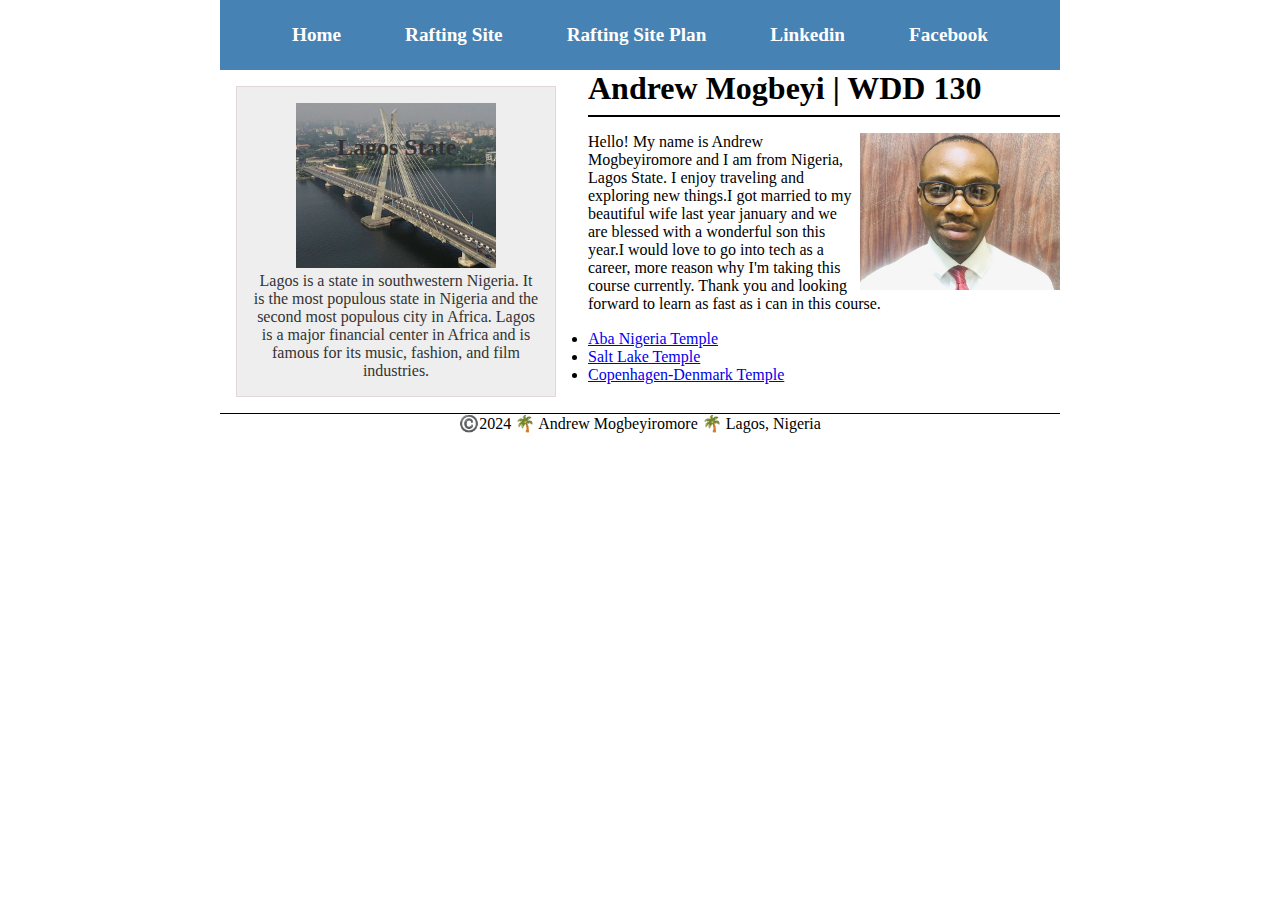
<file: index.html>
<!DOCTYPE html>
<html lang="en-US">
  <head>
    <meta charset="utf-8">
    <meta name="viewport" content="width=device-width,initial-scale=1.0">
    <title>Andrew Mogbeyiromore | WDD 130</title>
    <meta name="description" content="Here i introduce to you all what i have learned in wdd130, web fundamenatals, the purpose here is to showcase the steps by steps instructions in each learning execise.">
    <meta name="author" content="Andrew Mogbeyiromore">
    <link rel="stylesheet" href="./wwr/styles/styles.css">
  </head>

  <body>
    <header>
      <nav>
        <a href="#">Home</a>
        <a href="wwr/">Rafting Site</a>
        <a href="wwr/site-plan-rafting.html">Rafting Site Plan</a>
        <a href="https://www.linkedin.com/in/andrew-mogbeyiromore/">Linkedin</a>
        <a href="https://web.facebook.com/AndyMogbeyi">Facebook</a>
      </nav>
    </header>
    <div class="grid"> 
    <main>
      <h1>Andrew Mogbeyi | WDD 130</h1>
      <img src="images/profile.jpg" alt="Hello, my name is Andrew Mogbeyiromore" width="200">
      <p>Hello! My name is Andrew Mogbeyiromore and I am from Nigeria, Lagos State. I enjoy traveling and exploring new things.I got married to my beautiful wife last year january and we are blessed with a wonderful son this year.I would love to go into tech as a career, more reason why I'm taking this course currently. Thank you and looking forward to learn as fast as i can in this course.</p>
      <ul>
        <li><a href="https://www.churchofjesuschrist.org/temples/details/aba-nigeria-temple?lang=eng" target="_blank">Aba Nigeria Temple</a></li>
        <li><a href="https://www.churchofjesuschrist.org/temples/details/salt-lake-temple?lang=eng" target="_blank">Salt Lake Temple</a></li>
        <li><a href="https://www.churchofjesuschrist.org/temples/details/copenhagen-denmark-temple?lang=eng" target="_blank">Copenhagen-Denmark Temple</a></li>
      </ul>
    </main>
    <aside>
      <h2>Lagos State</h2>
      <img src="images/Lagos.jpg" alt="Lagos, Nigeria" width="200">
      <p>Lagos is a state in southwestern Nigeria. It is the most populous state in Nigeria and the second most populous city in Africa. Lagos is a major financial center in Africa and is famous for its music, fashion, and film industries.</p>
    </aside>
    </div>
    <footer>
      <p>©️2024 🌴 Andrew Mogbeyiromore 🌴 Lagos, Nigeria</p>
    </footer>
    <!-- HTML comment for last modification date -->
  <!-- Last modified: 2024-05-18 -->
  </body>
</html>
</file>
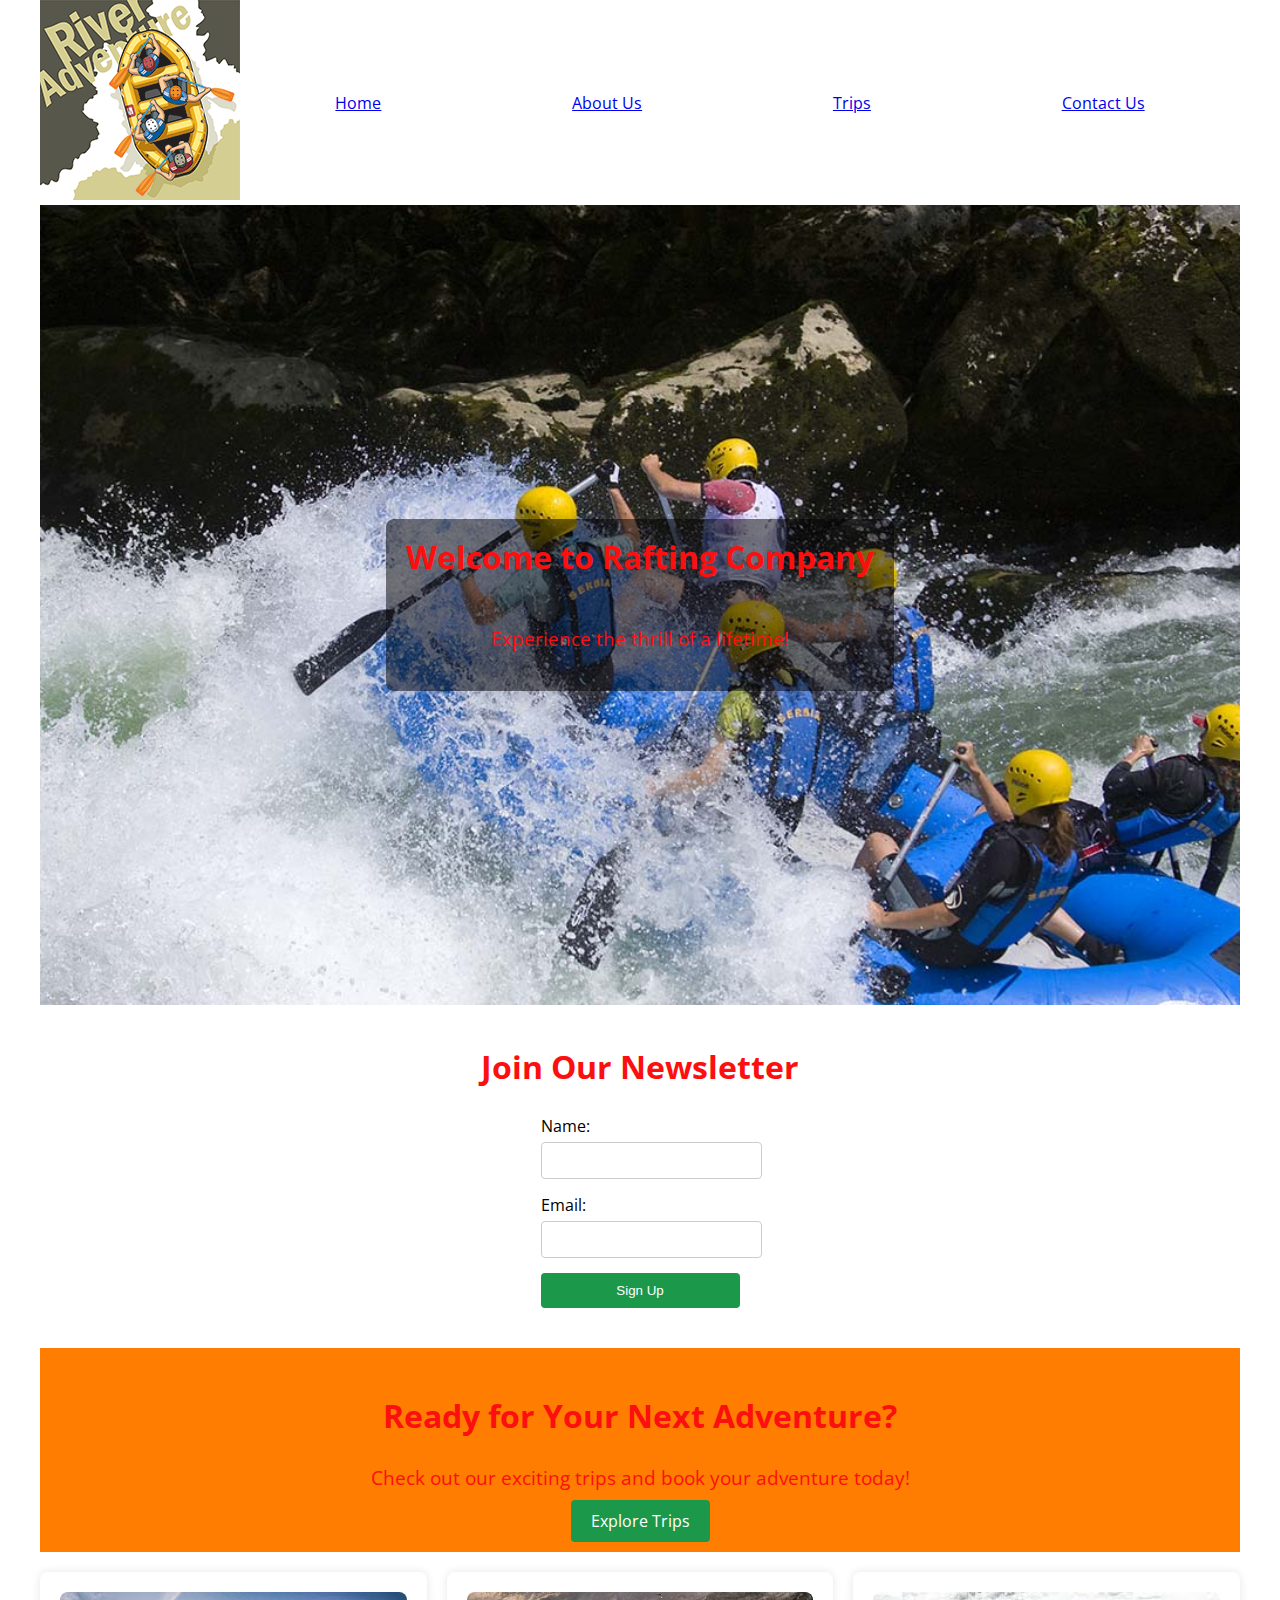
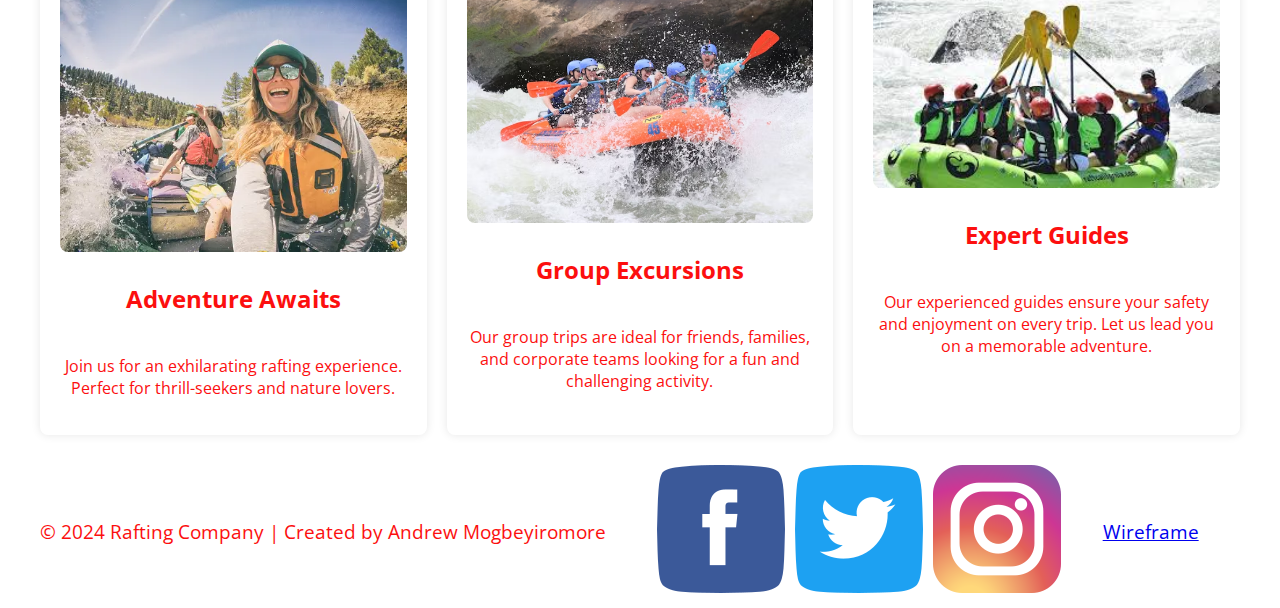
<file: wwr/index.html>
<!DOCTYPE html>
<html lang="en-US">
<head>
  <meta charset="utf-8">
  <meta name="viewport" content="width=device-width, initial-scale=1.0">
  <title>Rafting Company | Home</title>
  <meta name="description" content="Welcome to the Rafting Company. Explore our thrilling rafting trips and adventures.">
  <meta name="author" content="Andrew Mogbeyiromore">
  <link rel="stylesheet" href="./styles/rafting.css">
</head>
<body>
  <header>
    <div class="logo">
      <img src="images/logo.jpg" alt="Rafting Site Logo">
    </div>
    <nav>
      <a href="index.html">Home</a>
      <a href="about.html">About Us</a>
      <a href="trips.html">Trips</a>
      <a href="contact.html">Contact Us</a>
    </nav>
  </header>
  <main>
    <section class="hero">
      <img src="images/rafting1.jpg" alt="Rafting Adventure">
      <div class="hero-text">
        <h1>Welcome to Rafting Company</h1>
        <p>Experience the thrill of a lifetime!</p>
      </div>
    </section>

    <section id="newsletter-signup">
      <h2>Join Our Newsletter</h2>
      <form action="#" method="post">
        <div>
          <label for="name">Name:</label>
          <input type="text" id="name" name="name" required>
        </div>
        <div>
          <label for="email">Email:</label>
          <input type="email" id="email" name="email" required>
        </div>
        <button type="submit">Sign Up</button>
      </form>
    </section>

    <section id="call-to-action">
      <h2>Ready for Your Next Adventure?</h2>
      <p>Check out our exciting trips and book your adventure today!</p>
      <a href="trips.html" class="button">Explore Trips</a>
    </section>

    <section id="offerings" class="grid-container">
      <div class="grid-item">
        <img src="images/rafling2.jpg" alt="Rafting on River">
        <h3>Adventure Awaits</h3>
        <p>Join us for an exhilarating rafting experience. Perfect for thrill-seekers and nature lovers.</p>
      </div>
      <div class="grid-item">
        <img src="images/image5.jpg" alt="Group Rafting">
        <h3>Group Excursions</h3>
        <p>Our group trips are ideal for friends, families, and corporate teams looking for a fun and challenging activity.</p>
      </div>
      <div class="grid-item">
        <img src="images/image6.jpeg" alt="Guided Rafting">
        <h3>Expert Guides</h3>
        <p>Our experienced guides ensure your safety and enjoyment on every trip. Let us lead you on a memorable adventure.</p>
      </div>
    </section>
  </main>
  <footer>
    <p>&copy; 2024 Rafting Company | Created by Andrew Mogbeyiromore</p>
    <nav class="sociallinks">
      <a href="https://facebook.com">
        <img src="images/Facebook.jpg" alt="Facebook">
      </a>
      <a href="https://twitter.com">
        <img src="images/Twitter.jpg" alt="Twitter">
      </a>
      <a href="https://instagram.com">
        <img src="images/instagram.jpg" alt="Instagram">
      </a>
    </nav>
    <p><a href="wireframe.html">Wireframe</a>
        </p><nav>
  </footer>
</body>
</html>
</file>
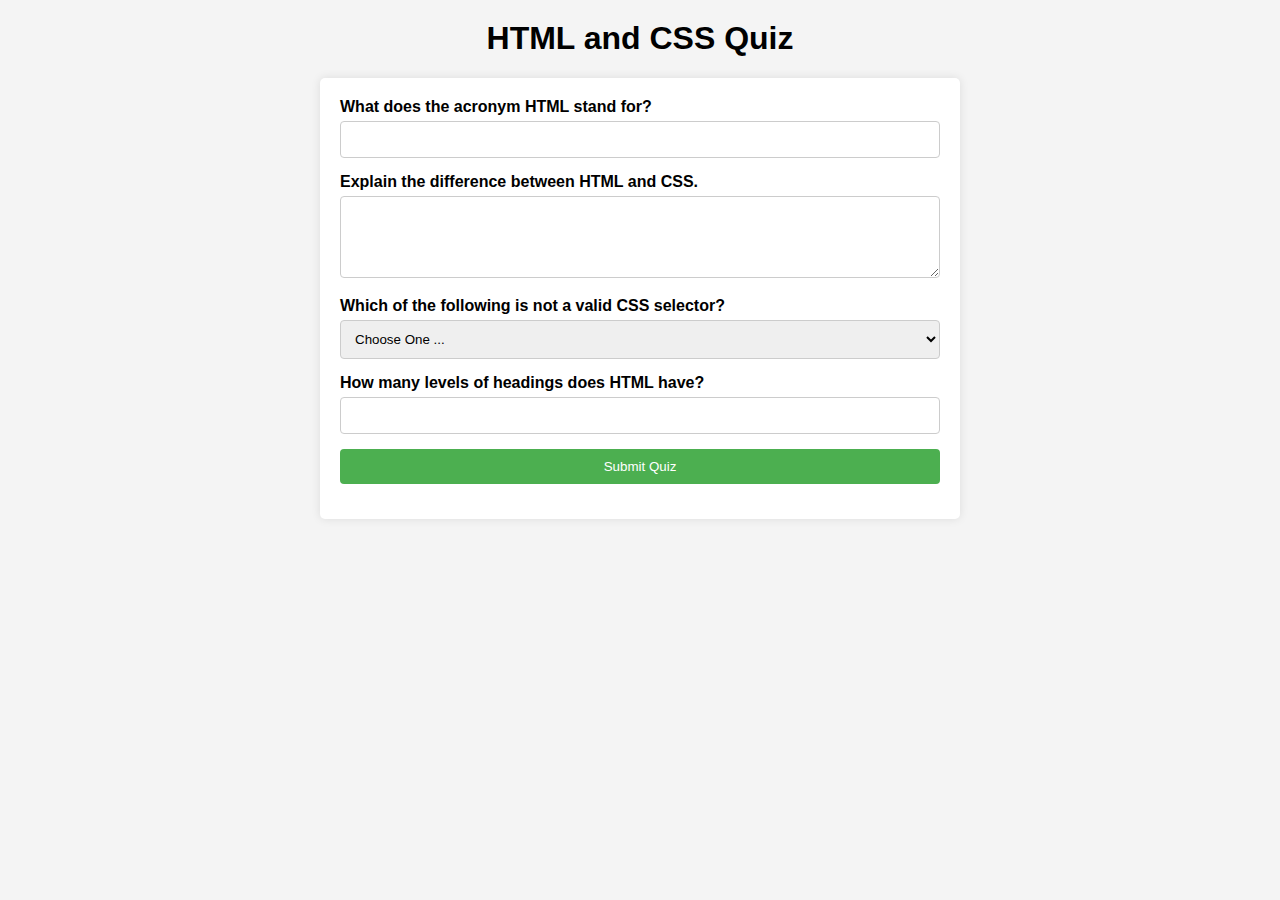
<file: quiz.html>
<!DOCTYPE html>
<html lang="en">
<head>
    <meta charset="UTF-8">
    <meta name="viewport" content="width=device-width, initial-scale=1.0">
    <title>Quiz - HTML and CSS</title>
    <link rel="stylesheet" href="./wwr/styles/quiz.css">
</head>
<body>
    <h1>HTML and CSS Quiz</h1>
    <form action="#" method="post">
        <div>
            <label for="q1">What does the acronym HTML stand for?</label>
            <input type="text" id="q1" name="q1" required>
        </div>
        <div>
            <label for="q2">Explain the difference between HTML and CSS.</label>
            <textarea id="q2" name="q2" rows="4" cols="50" required></textarea>
        </div>
        <div>
            <label for="q3">Which of the following is  not a valid CSS selector?</label>
            <select id="q3" name="q3" required>
                <option value="" selected disabled>Choose One ...</option>
                <option value="id">ID</option>
                <option value="class">Class</option>
                <option value="element">Element</option>
            </select>
        </div>
        <div>
            <label for="q4">How many levels of headings does HTML have?</label>
            <input type="number" id="q4" name="q4" min="1" max="6" required>
        </div>
        <div>
            <button type="submit">Submit Quiz</button>
        </div>
    </form>
</body>
</html>
</file>
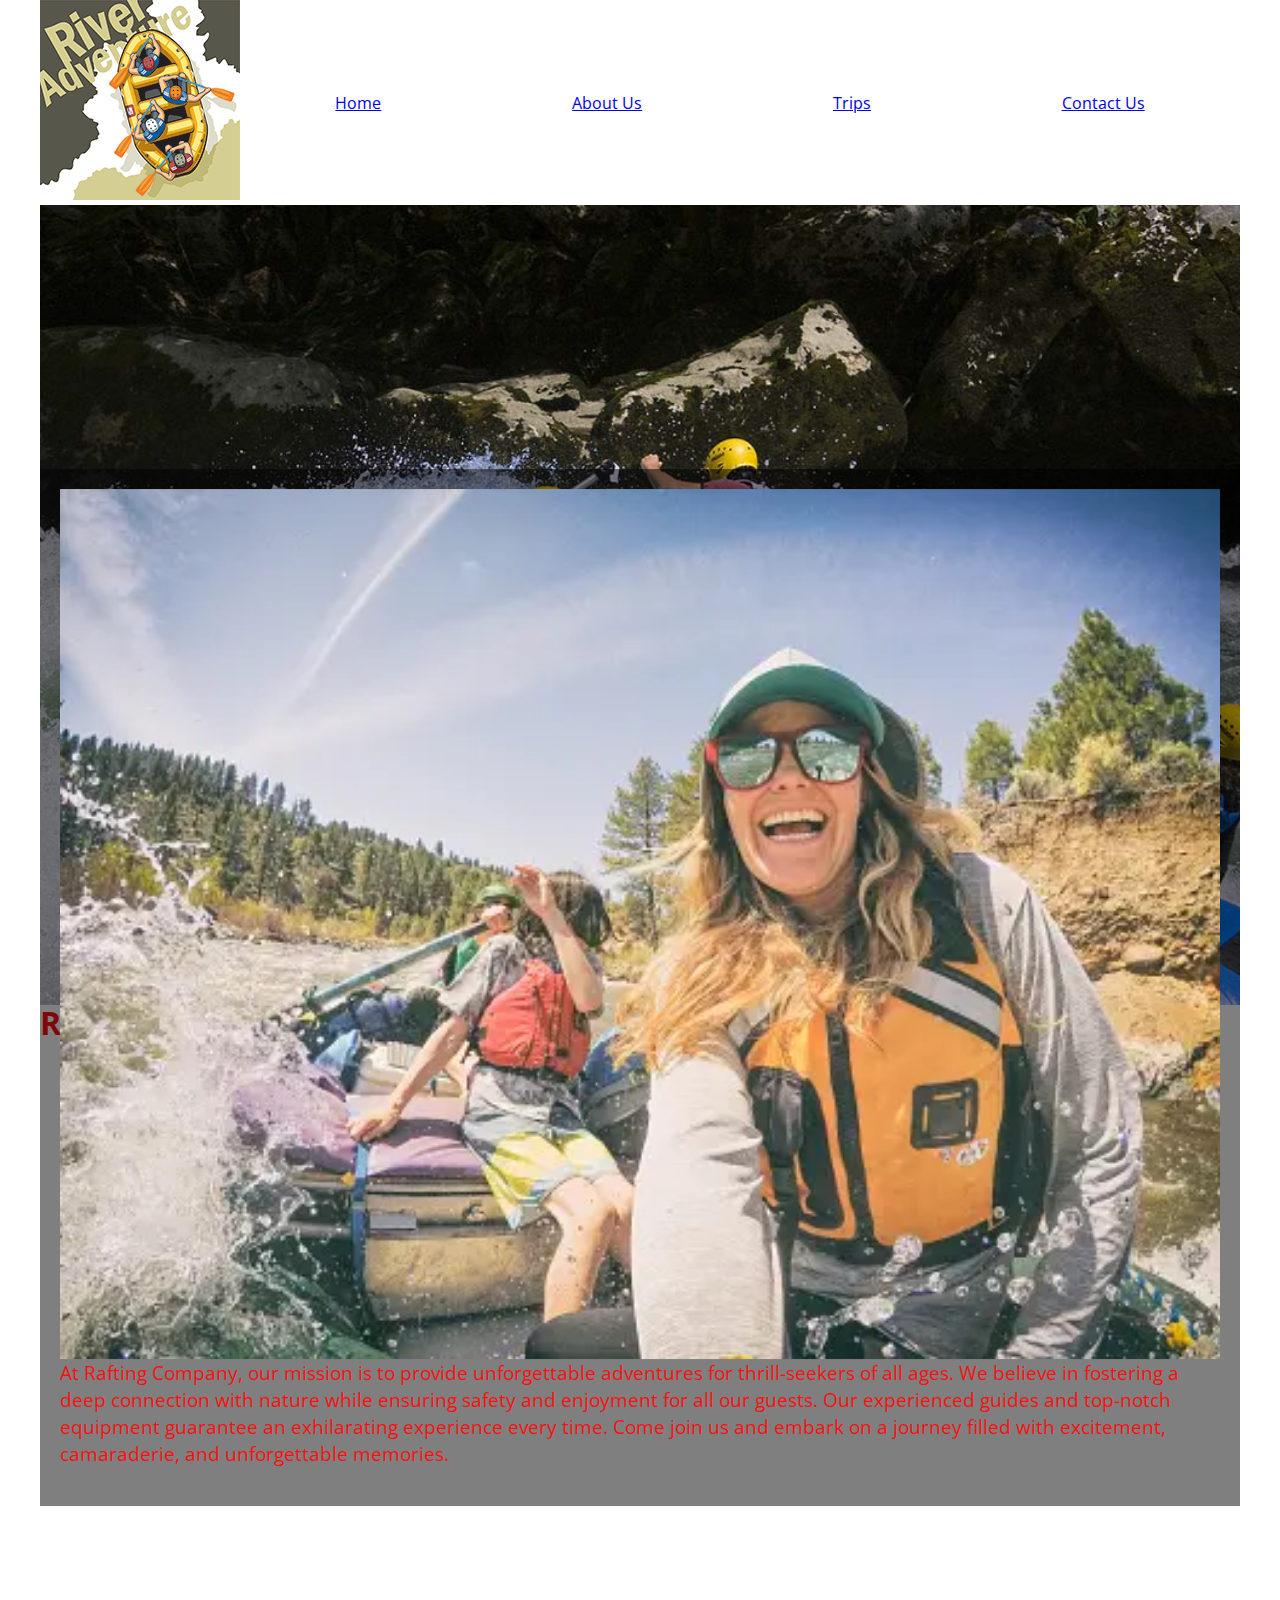
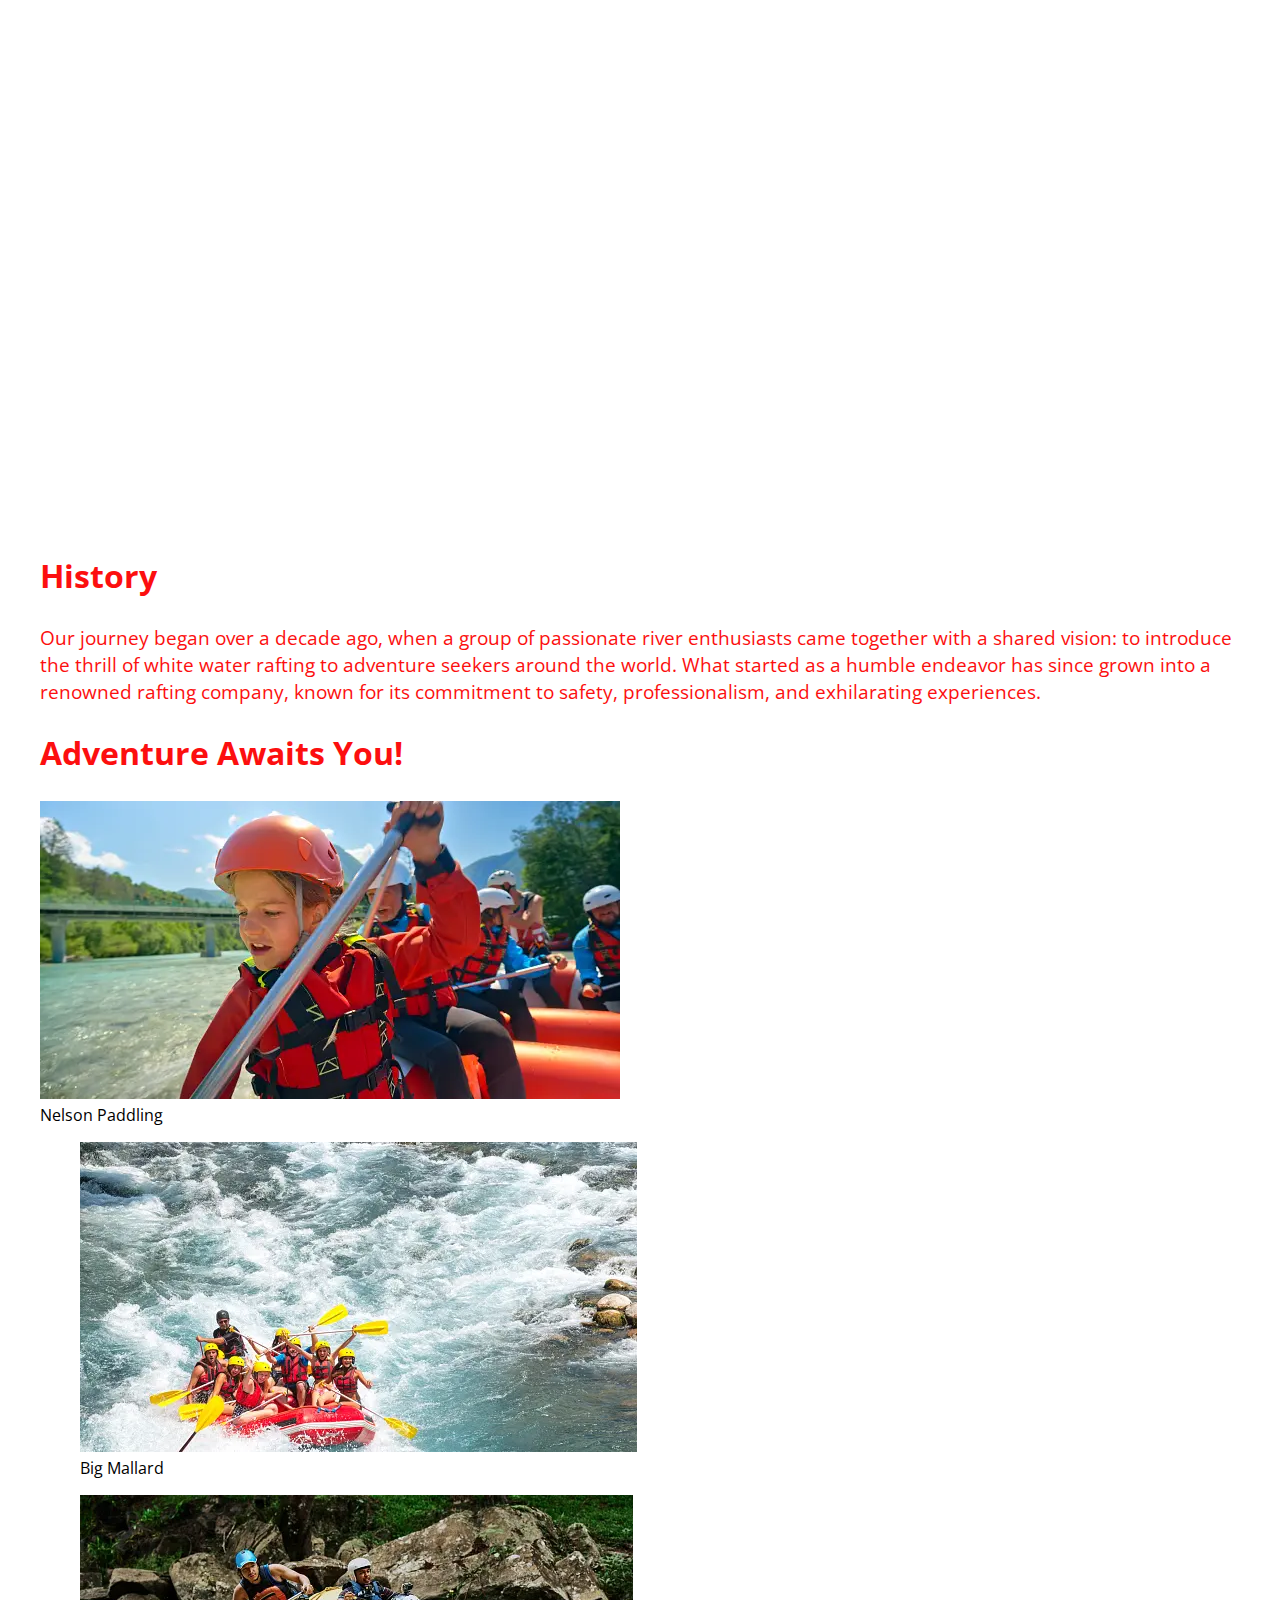
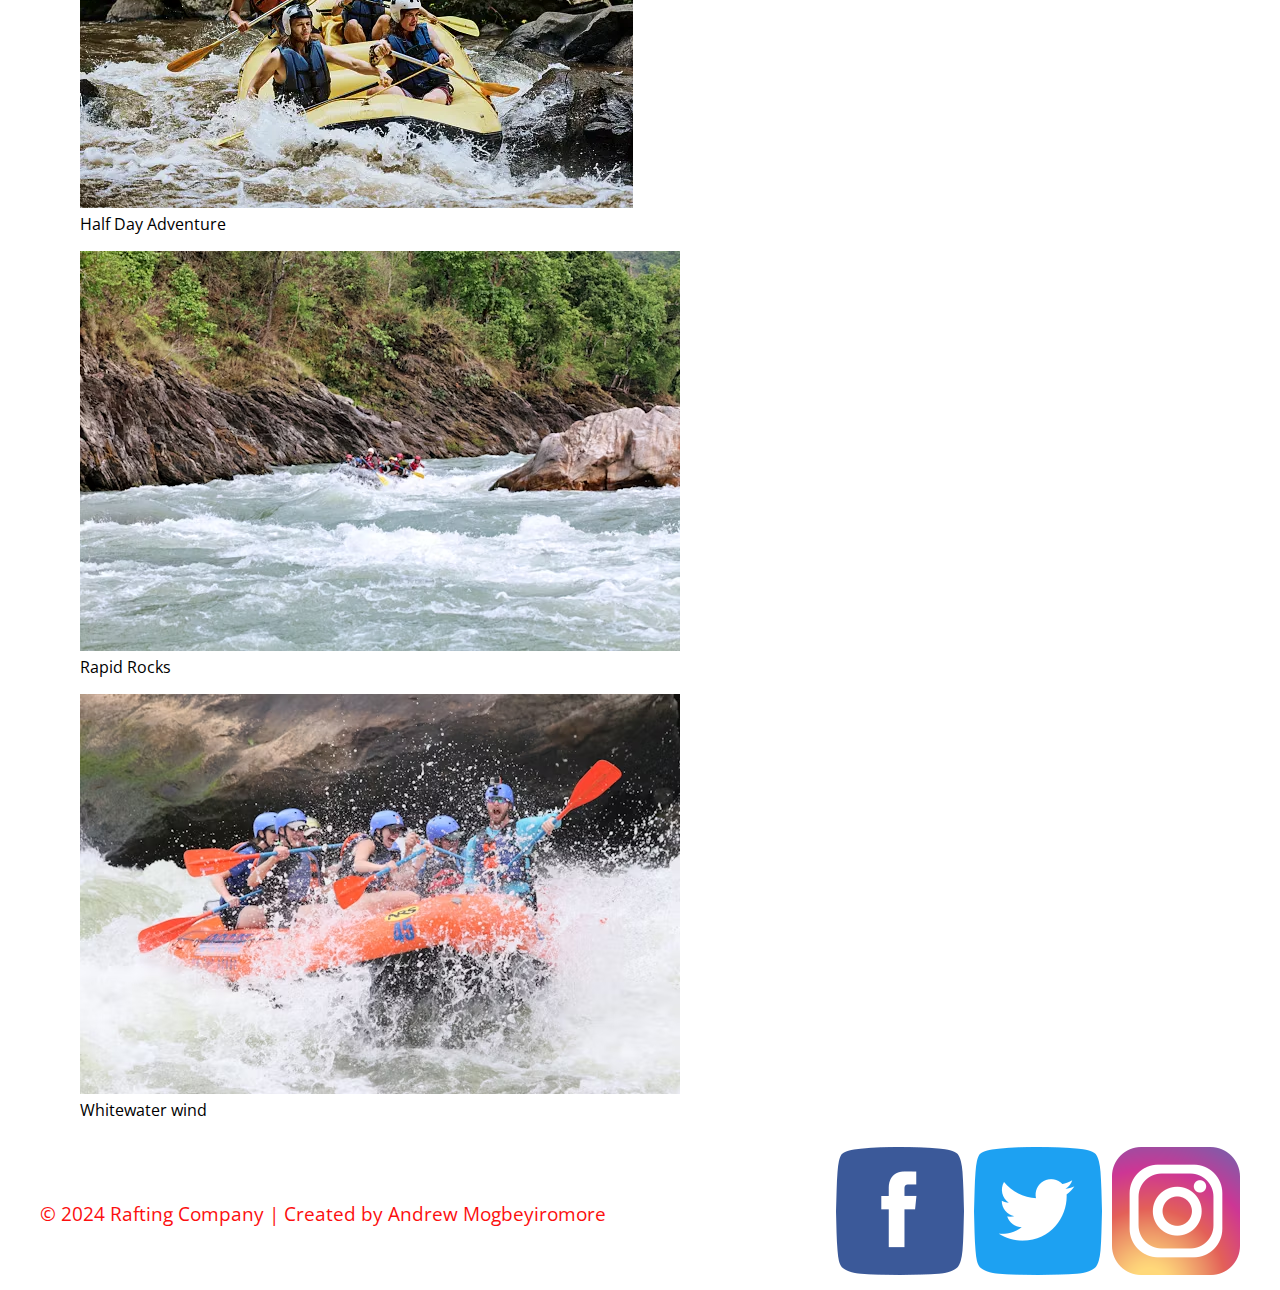
<file: wwr/about.html>
<!DOCTYPE html>
<html lang="en-US">
<head>
  <meta charset="UTF-8">
  <meta name="viewport" content="width=device-width, initial-scale=1.0">
  <meta name="description" content="This page is about rafting Company">
  <meta name="author" content="Andrew Mogbeyiromore">
  <title>About Us | Rafting Company</title>
  <link rel="stylesheet" href="./styles/rafting.css"> 
</head>
<body>
  <header>
    <div class="logo">
      <img src="images/logo.jpg" alt="Rafting Site Logo">
    </div>
    <nav>
      <a href="index.html">Home</a>
      <a href="about.html">About Us</a>
      <a href="trips.html">Trips</a>
      <a href="contact.html">Contact Us</a>
    </nav>
  </header>
  <main>
    <div class="hero">
      <img src="images/rafting1.jpg" alt="Hero Background Image">
      <h1>Rafting Company Name</h1>
      <article>
        <img src="images/rafling2.jpg" alt="Happy Client">
        <p>At Rafting Company, our mission is to provide unforgettable adventures for thrill-seekers of all ages. We believe in fostering a deep connection with nature while ensuring safety and enjoyment for all our guests. Our experienced guides and top-notch equipment guarantee an exhilarating experience every time. Come join us and embark on a journey filled with excitement, camaraderie, and unforgettable memories.</p>
      </article>
    </div>
    <section id="history">
      <h2>History</h2>
      <p>Our journey began over a decade ago, when a group of passionate river enthusiasts came together with a shared vision: to introduce the thrill of white water rafting to adventure seekers around the world. What started as a humble endeavor has since grown into a renowned rafting company, known for its commitment to safety, professionalism, and exhilarating experiences.</p>
    </section>
    <section id="adventures">
      <h2>Adventure Awaits You!</h2>
      <div class = "adventure-images"
      <figure>
      <img src="images/image1.jpg" alt="Rafting Image 1">
      <figcaption>Nelson Paddling</figcaption>
    </figure>
    <figure>
      <img src="images/image2.jpg" alt="Rafting Image 2">
      <figcaption>Big Mallard</figcaption>
    </figure>
    <figure>
      <img src="images/image3.jpg" alt="Rafting Image 3">
      <figcaption>Half Day Adventure</figcaption>
    </figure>
    <figure>
      <img src="images/image4.jpg" alt="Rafting Image 4">
      <figcaption>Rapid Rocks</figcaption>
    </figure>
    <figure>
      <img src="images/image5.jpg" alt="Rafting Image 5">
      <figcaption>Whitewater wind</figcaption>
    </figure>
    </div>
    </section>
  </main>
  <footer>
    <p>&copy; 2024 Rafting Company | Created by Andrew Mogbeyiromore</p>
    <nav class="sociallinks">
      <a href="https://facebook.com">
        <img src="images/Facebook.jpg" alt="Facebook">
      </a>
      <a href="https://twitter.com">
        <img src="images/Twitter.jpg" alt="Twitter">
      </a>
      <a href="https://instagram.com">
        <img src="images/instagram.jpg" alt="Instagram">
      </a>
    </nav>
  </footer>
</body>
</html>
</file>
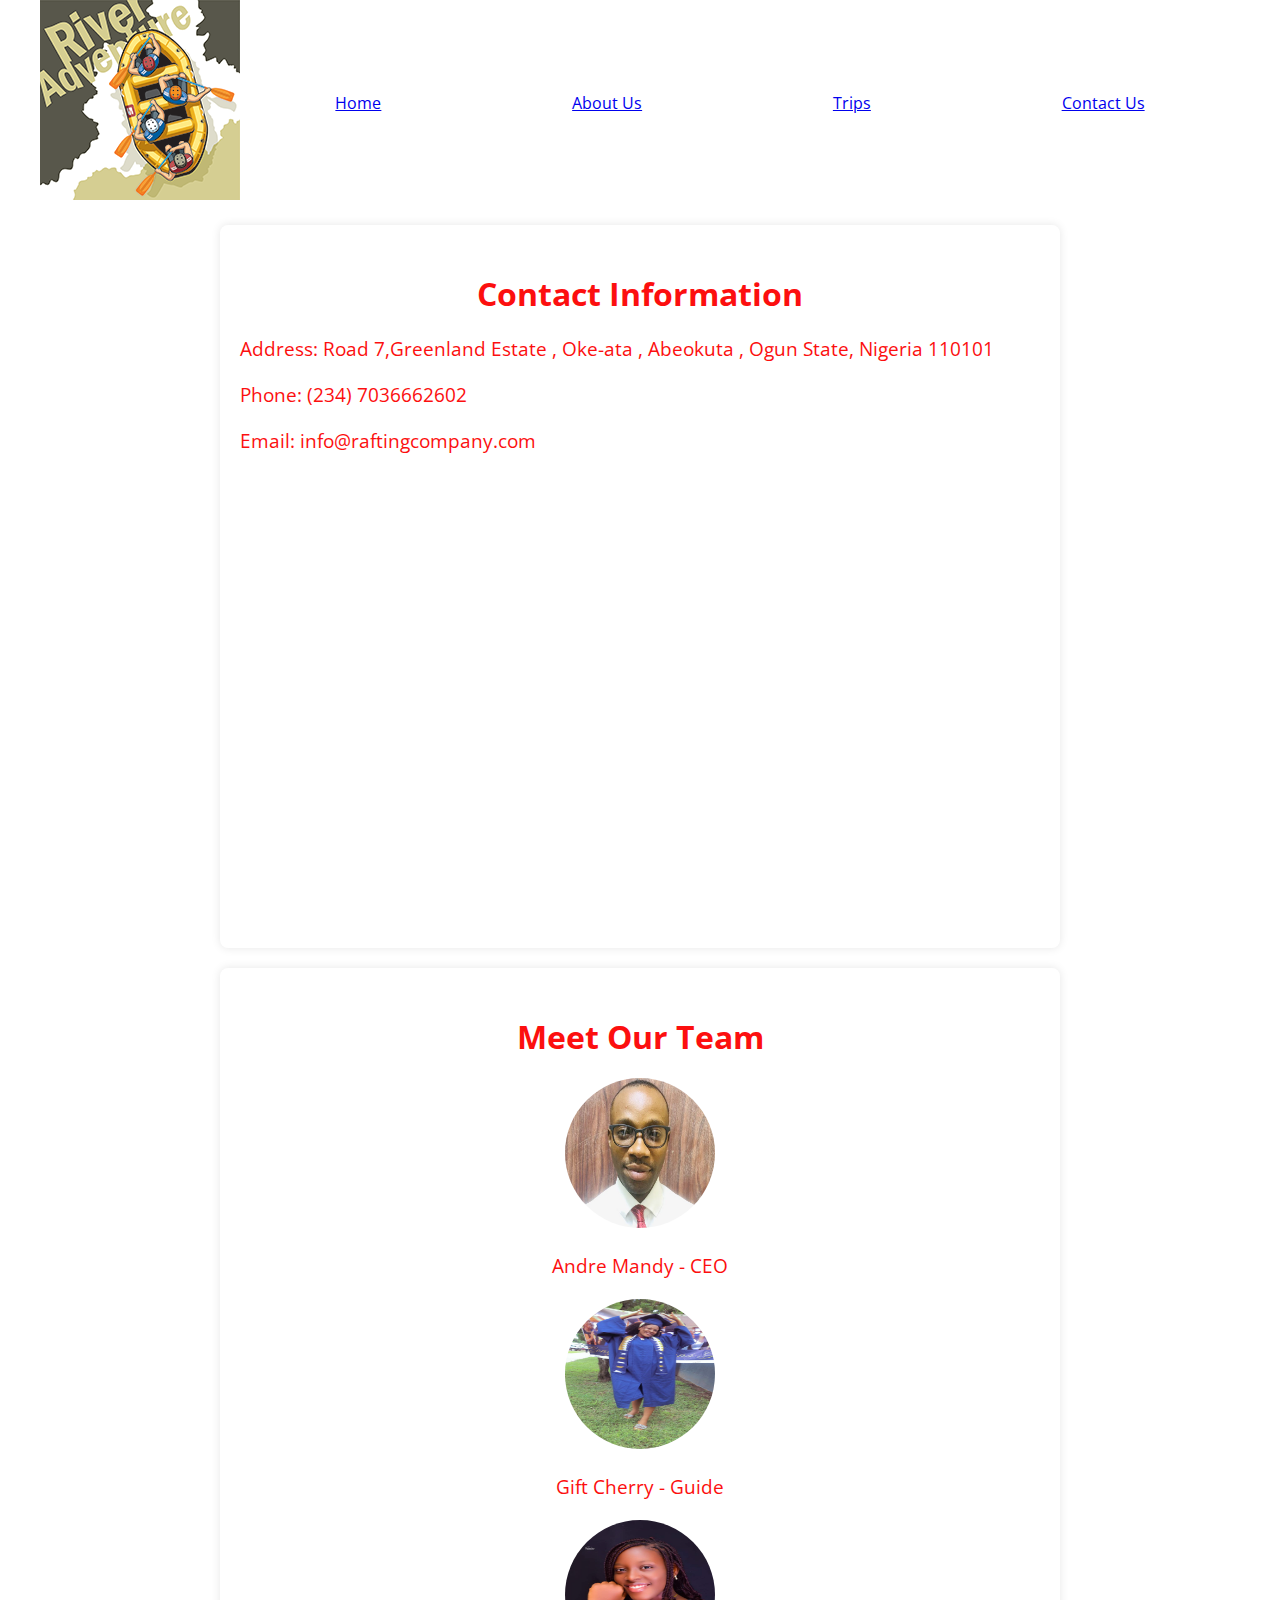
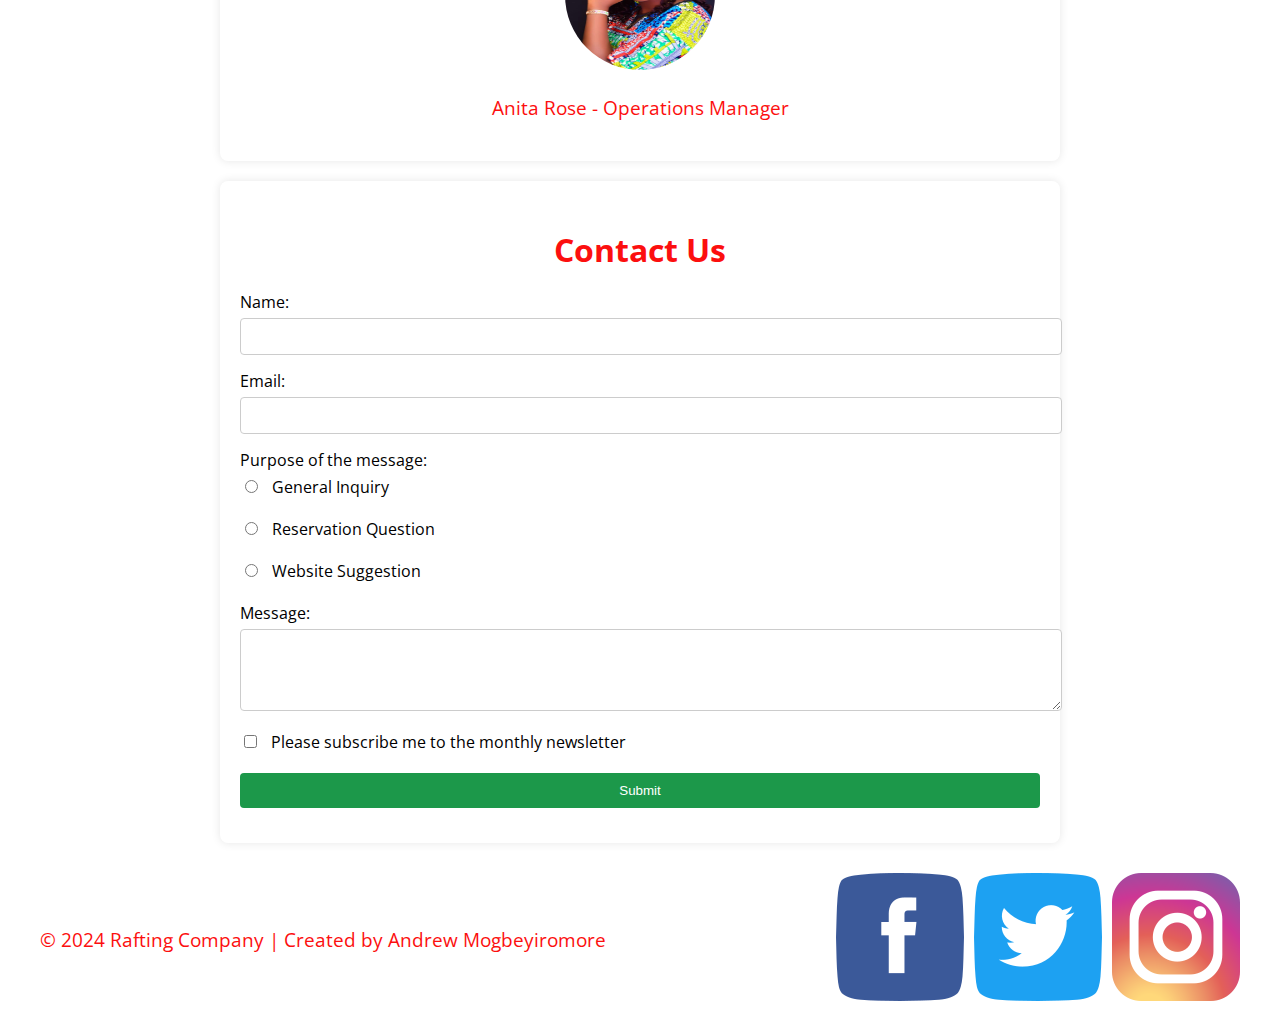
<file: wwr/contact.html>
<!DOCTYPE html>
<html lang="en-US">
<head>
  <meta charset="UTF-8">
  <meta name="viewport" content="width=device-width, initial-scale=1.0">
  <meta name="description" content="Contact us at Rafting Company for inquiries,reservations or suggestions.">
  <meta name="author" content="Andrew Mogbeyiromore">
  <title>Contact Us | Rafting Company</title>
  <link rel="stylesheet" href="./styles/rafting.css"> 
</head>
<body>
  <header>
    <div class="logo">
      <img src="images/logo.jpg" alt="Rafting Site Logo">
    </div>
    <nav>
      <a href="index.html">Home</a>
      <a href="about.html">About Us</a>
      <a href="trips.html">Trips</a>
      <a href="contact.html">Contact Us</a>
    </nav>
  </header>
  <main>
    <section id="company-info">
      <h2>Contact Information</h2>
      <p>Address: Road 7,Greenland Estate , Oke-ata , Abeokuta , Ogun State, Nigeria  110101 </p>
      <p>Phone: (234) 7036662602 </p>
      <p>Email: info@raftingcompany.com</p>
      <iframe 
          src="https://www.google.com/maps/embed?pb=!1m18!1m12!1m3!1d3153.073311497846!2d144.96305831590417!3d-37.814217979751826!2m3!1f0!2f0!3f0!3m2!1i1024!2i768!4f13.1!3m3!1m2!1s0x6ad65d43f8a5e3b1%3A0x5045675218ce9e0!2sFlinders%20St%2C%20Melbourne%20VIC%203001%2C%20Australia!5e0!3m2!1sen!2sus!4v1617755944867!5m2!1sen!2sus" 
          width="600" 
          height="450" 
          style="border:0;" 
          allowfullscreen="" 
          loading="lazy">
      </iframe>
  </section>

  <section id="employees">
      <h2>Meet Our Team</h2>
      <div class="employee">
          <img src="images/profile.jpg" alt="Andre Mandy">
          <p>Andre Mandy - CEO</p>
      </div>
      <div class="employee">
          <img src="images/employee1.JPG" alt="Gift Cherry">
          <p>Gift Cherry - Guide</p>
      </div>
      <div class="employee">
          <img src="images/Employee3.jpg" alt="Anita Rose">
          <p>Anita Rose - Operations Manager</p>
      </div>
  </section>

  <section id="contact-form">
      <h2>Contact Us</h2>
      <form action="#" method="post">
          <div>
              <label for="name">Name:</label>
              <input type="text" id="name" name="name" required>
          </div>
          <div>
              <label for="email">Email:</label>
              <input type="email" id="email" name="email" required>
          </div>
          <div>
              <label>Purpose of the message:</label>
              <div>
                  <input type="radio" id="general-inquiry" name="purpose" value="general-inquiry">
                  <label for="general-inquiry">General Inquiry</label>
              </div>
              <div>
                  <input type="radio" id="reservation-question" name="purpose" value="reservation-question">
                  <label for="reservation-question">Reservation Question</label>
              </div>
              <div>
                  <input type="radio" id="website-suggestion" name="purpose" value="website-suggestion">
                  <label for="website-suggestion">Website Suggestion</label>
              </div>
          </div>
          <div>
              <label for="message">Message:</label>
              <textarea id="message" name="message" rows="4" cols="50" required></textarea>
          </div>
          <div>
              <input type="checkbox" id="subscribe" name="subscribe">
              <label for="subscribe">Please subscribe me to the monthly newsletter</label>
          </div>
          <div>
              <button type="submit">Submit</button>
          </div>
      </form>
  </section>
  </main>
  <footer>
    <p>&copy; 2024 Rafting Company | Created by Andrew Mogbeyiromore</p>
    <nav class="sociallinks">
      <a href="https://facebook.com">
        <img src="images/Facebook.jpg" alt="Facebook">
      </a>
      <a href="https://twitter.com">
        <img src="images/Twitter.jpg" alt="Twitter">
      </a>
      <a href="https://instagram.com">
        <img src="images/instagram.jpg" alt="Instagram">
      </a>
    </nav>
  </footer>
</body>
</html>
</file>
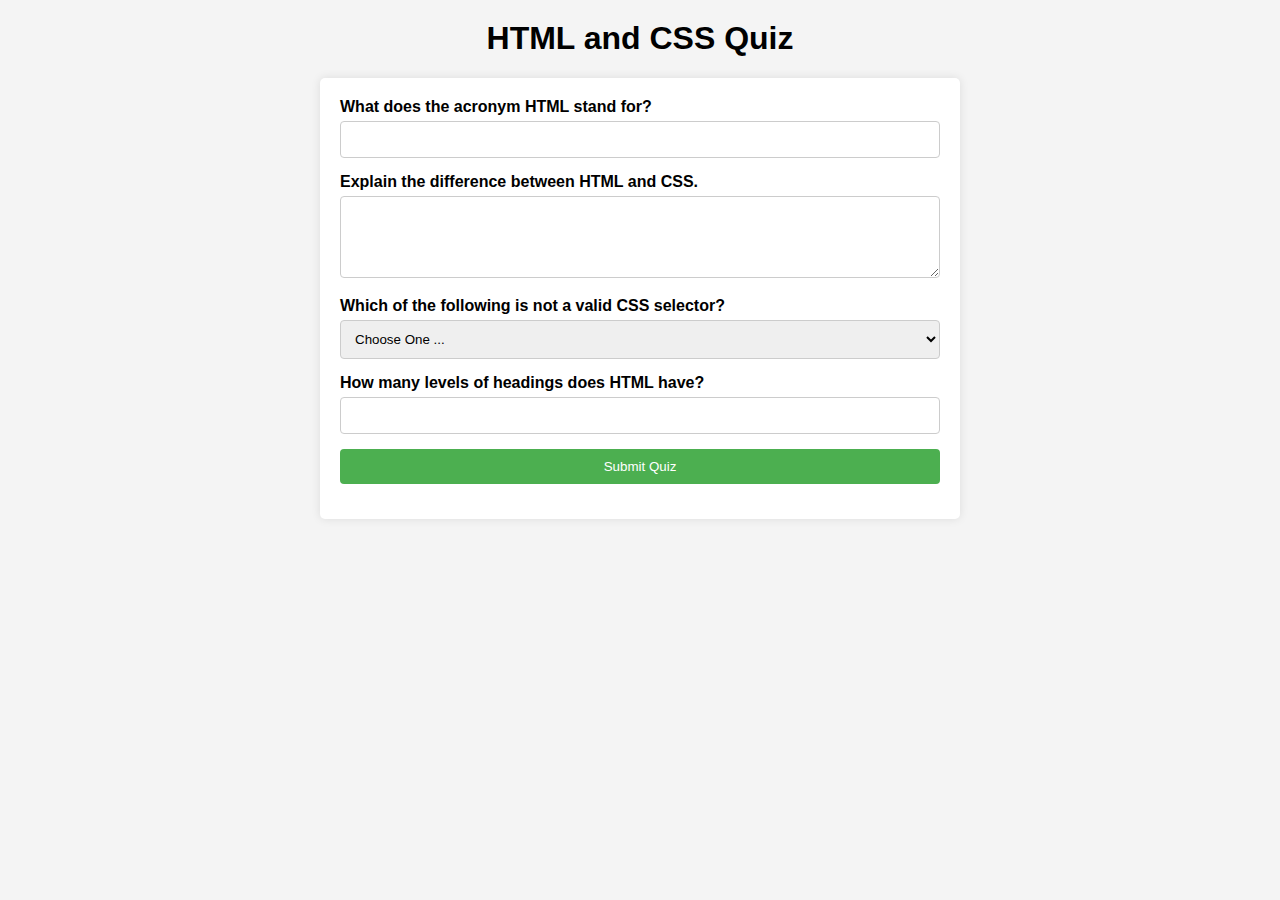
<file: wwr/quiz.html>
<!DOCTYPE html>
<html lang="en">
<head>
    <meta charset="UTF-8">
    <meta name="viewport" content="width=device-width, initial-scale=1.0">
    <title>Quiz - HTML and CSS</title>
    <link rel="stylesheet" href="./styles/quiz.css">
</head>
<body>
    <h1>HTML and CSS Quiz</h1>
    <form action="#" method="post">
        <div>
            <label for="q1">What does the acronym HTML stand for?</label>
            <input type="text" id="q1" name="q1" required>
        </div>
        <div>
            <label for="q2">Explain the difference between HTML and CSS.</label>
            <textarea id="q2" name="q2" rows="4" cols="50" required></textarea>
        </div>
        <div>
            <label for="q3">Which of the following is  not a valid CSS selector?</label>
            <select id="q3" name="q3" required>
                <option value="" selected disabled>Choose One ...</option>
                <option value="id">ID</option>
                <option value="class">Class</option>
                <option value="element">Element</option>
            </select>
        </div>
        <div>
            <label for="q4">How many levels of headings does HTML have?</label>
            <input type="number" id="q4" name="q4" min="1" max="6" required>
        </div>
        <div>
            <button type="submit">Submit Quiz</button>
        </div>
    </form>
</body>
</html>
</file>
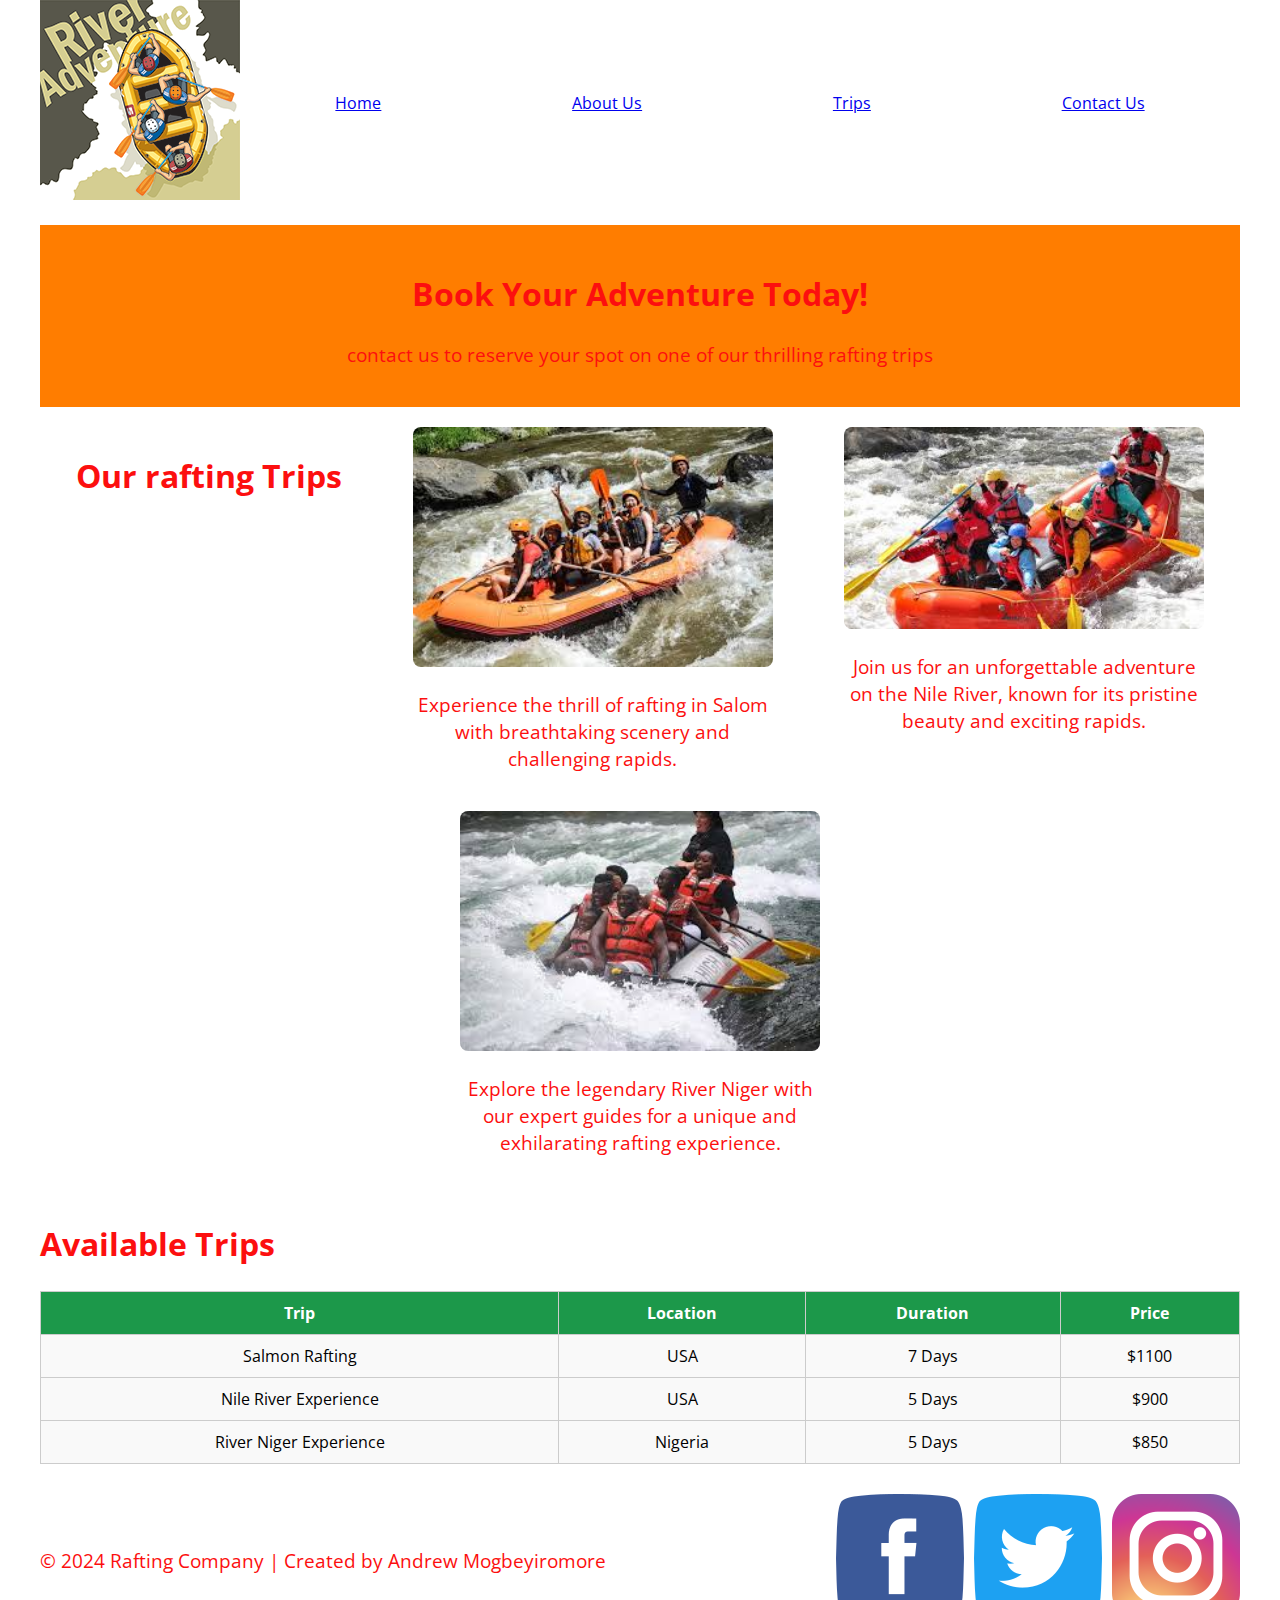
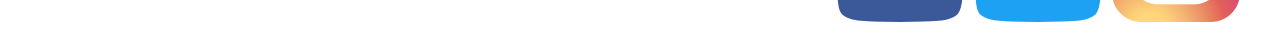
<file: wwr/trips.html>
<!DOCTYPE html>
<html lang="en-US">
<head>
  <meta charset="UTF-8">
  <meta name="viewport" content="width=device-width, initial-scale=1.0">
  <meta name="description" content="Contact us at Rafting Company for inquiries,reservations or suggestions.">
  <meta name="author" content="Andrew Mogbeyiromore">
  <title>Trips | Rafting Company</title>
  <link rel="stylesheet" href="./styles/rafting.css"> 
</head>
<body>
  <header>
    <div class="logo">
      <img src="images/logo.jpg" alt="Rafting Site Logo">
    </div>
    <nav>
      <a href="index.html">Home</a>
      <a href="about.html">About Us</a>
      <a href="trips.html">Trips</a>
      <a href="contact.html">Contact Us</a>
    </nav>
  </header>
  <main>
    <section id="call-to-action">
      <h2>Book Your Adventure Today!</h2>
      <p>contact us to reserve your spot on one of our thrilling rafting trips </p>
      <href= "contact.html= "button"> </a>
  </section>

  <section id="trip-descriptions">
      <h2>Our rafting Trips</h2>
      <div class="trip">
          <img src="images/Raftingimage1.jpg" alt="Salmon River Experience">
          <p>Experience the thrill of rafting in Salom with breathtaking scenery and challenging rapids.</p>
      </div>
      <div class="trip">
          <img src="images/Raftingimage2.jpg" alt="Nile River Experience">
          <p>Join us for an unforgettable adventure on the Nile River, known for its pristine beauty and exciting rapids.</p>
      </div>
      <div class="trip">
          <img src="images/Raftingimage3.jpg" alt="River Niger Experience">
          <p>Explore the legendary River Niger with our expert guides for a unique and exhilarating rafting experience.</p>
      </div>
  </section>

  <section id="trip-table">
    <h2>Available Trips</h2>
    <table>
      <thead>
        <tr>
          <th>Trip</th>
          <th>Location</th>
          <th>Duration</th>
          <th>Price</th>
        </tr>
      </thead>
      <tbody>
        <tr>
          <td>Salmon Rafting</td>
          <td>USA</td>
          <td>7 Days</td>
          <td>$1100</td>
        </tr>
        <tr>
          <td>Nile River Experience</td>
          <td>USA</td>
          <td>5 Days</td>
          <td>$900</td>
        </tr>
        <tr>
          <td>River Niger Experience</td>
          <td>Nigeria</td>
          <td>5 Days</td>
          <td>$850</td>
        </tr>
      </tbody>
    </table>
  </section>
</main>
<footer>
    <p>&copy; 2024 Rafting Company | Created by Andrew Mogbeyiromore</p>
    <nav class="sociallinks">
      <a href="https://facebook.com">
        <img src="images/Facebook.jpg" alt="Facebook">
      </a>
      <a href="https://twitter.com">
        <img src="images/Twitter.jpg" alt="Twitter">
      </a>
      <a href="https://instagram.com">
        <img src="images/instagram.jpg" alt="Instagram">
      </a>
    </nav>
  </footer>
</body>
</html>
</file>
<file: wwr/styles/styles.css>
/* Universal Selector */
* {
  margin: 0;
  padding: 0;
  box-sizing: border-box;
}

/* Class Selectors */
.box {
  margin: 1rem;
  padding: 1rem;
  border: 1px solid rgba(0, 0, 0, 0.1);
  background-color: #238da2;
  color: #000;
}

/* Float Profile Image */
main img {
  float: right;
}

/* Nav */
nav {
  background-color: steelblue;
  padding: 1rem;
  display: flex;
  justify-content: space-evenly;
  align-items: center;
}

nav a {
  display: block;
  padding: 0.5rem;
  text-decoration: none;
  font-size: 1.2rem;
  font-weight: 700;
  color: #fff; /* shorthand for white */
}

/* Overlay Heading on Image */
aside {
  position: relative;
}

aside h2 {
  position: absolute;
  top: 47px;
  left: 100px;
}

/* Adjustments to existing styles */

/* Update main max-width */
main {
  margin: 1rem;
}

/* Update aside width, margin, and border */
aside {
  width: 20rem; /* Adjusted width */
  margin: 1rem; /* Adjusted margin */
  border: 1px solid rgba(118, 21, 21, 0.1); /* Adjusted border */
  padding: 1rem; /* Kept padding */
  background-color: #eeeeee; /* Kept background-color */
  color: #333; /* Kept color */
  text-align: center; /* Kept text-align */
}

/* Remove paragraph padding */
p {
  padding: 0;
}

/* Adjust footer margin-top */
footer {
  margin-top: 15px; /* Kept margin-top */
  border-top: 1px solid #000; /* Kept border-top */
  text-align: center; /* Kept text-align */
}

/* Header, Grid, and Footer Styles */
header, .grid, footer {
  max-width: 840px;
  margin: 0 auto;
}

/* Grid Container */
.grid {
  display: grid;
  grid-template-columns: 1fr 3fr;
  gap: 1rem;
  align-items: start;
}

main {
  margin: 0; /* Reset margin since it will be controlled by grid */
}

aside {
  grid-row: 1;
  grid-column: 1;
}

/* H1 Bottom Border */
h1 {
  border-bottom: 2px solid #000;
  padding-bottom: 0.5rem;
  margin-bottom: 1rem;
}

/* Adding margin to the ul elements*/
ul {
  padding-top : 1px;
  margin-top: 1rem; /*Add this line */
}
</file>
<file: wwr/styles/rafting.css>
/* Import Google Fonts */
@import url('https://fonts.googleapis.com/css2?family=Open+Sans:ital,wght@0,300..800;1,300..800&family=Tinos:ital,wght@0,400;0,700;1,400;1,700&display=swap');

/* Define CSS variables based on color scheme */
:root {
  --primary-color: #fc0f0f;
  --secondary-color: #1c984a;
  --accent1-color: #FF7D00;
  --accent2-color: #001524;
}

/* Apply font families */
body, h1, h2, h3, p, nav {
  font-family: 'Open Sans', sans-serif;
}

/* Heading and paragraph styles */
h1, h2, h3, p {
  color: var(--primary-color);
}

h1 {
  font-size: 2.0rem;
  text-align: centre; /* Align the text in the center */
 
}

h2 {
  font-size: 2rem;
}

h3 {
  font-size: 1.5rem;
}

p {
  font-size: 1.2rem;
}

/* Remove underlines from social media links */
nav.sociallinks a {
  text-decoration: none;
}

/* Limit entire width of the page */
body {
  max-width: 1200px; /* Adjust as needed */
  margin: 0 auto;
}

/* Style the Hero Container using Position Absolute */
.hero {
  position: relative;
}

.hero img {
  display: block;
  width: 100%;
  height: auto;
}

.hero h1, .hero article {
  position: relative;
  top: 60%;
  left: 60%;
  transform: translate(-60%, -60%);
}

.hero article {
  background-color: rgba(0, 0, 0, 0.5); /* Semi-transparent background */
  padding: 20px;
}

.hero article img {
  float: right;
  margin-left: 20px;
}

/* Header Styles */
header {
  display: grid;
  grid-template-columns: auto 1fr;
  align-items: center;
}

/* Navigation Styles */
nav {
  display: flex;
  justify-content: space-around;
  align-items: center;
}

/* Grid Layout Styles */
.grid {
  display: grid;
  grid-template-columns: repeat(auto-fit, minmax(300px, 1fr));
  gap: 20px;
  margin: 20px 0;
}

.grid-item {
  display: flex;
  flex-direction: column;
  align-items: center;
  text-align: center;
  padding: 20px;
  background-color: #fff;
  border-radius: 8px;
  box-shadow: 0 0 10px rgba(0, 0, 0, 0.1);
}

.grid-item img {
  width: 100%;
  height: 200px;
  object-fit: cover;
  border-radius: 8px;
  margin-bottom: 20px;
}

/* Footer Styles */
footer {
  display: flex;
  justify-content: space-between;
  align-items: center;
  padding:10px 0;
}

.sociallinks {
  display: flex;
}

.sociallinks a {
  margin-left: 10px;
}
/* Contact Page Styles */
#company-info, #employees, #contact-form {
  margin: 20px auto;
  padding: 20px;
  max-width: 800px;
  background-color: #fff;
  border-radius: 8px;
  box-shadow: 0 0 10px rgba(0, 0, 0, 0.1);
}

#company-info h2, #employees h2, #contact-form h2 {
  text-align: center;
  margin-bottom: 20px;
}

/* Employee Section Styles */
.employee {
  text-align: center;
  margin-bottom: 20px;
}

.employee img {
  width: 150px;
  height: 150px;
  border-radius: 50%;
}

form div {
  margin-bottom: 15px;
}

label {
  display: block;
  margin-bottom: 5px;
}

input[type="text"], input[type="email"], textarea {
  width: 100%;
  padding: 10px;
  border: 1px solid #ccc;
  border-radius: 4px;
}

button {
  display: block;
  width: 100%;
  padding: 10px;
  background-color: var(--secondary-color);
  color: white;
  border: none;
  border-radius: 4px;
  cursor: pointer;
}

button:hover {
  background-color: var(--accent1-color);
}

/* Checkbox and Radio Button Styles */
input[type="checkbox"], input[type="radio"] {
  margin-right: 10px;
}

input[type="checkbox"] + label, input[type="radio"] + label {
  display: inline-block;
}

form div.radio-group {
  display: flex;
  flex-direction: column;
}

form div.radio-group div {
  margin-bottom: 10px;
}

/* Trips Page Styles */
#call-to-action {
  text-align: center;
  background-color: var(--accent1-color);
  color: white;
  padding: 20px;
  margin: 20px 0;
}

#call-to-action .button {
  background-color: var(--secondary-color);
  color: white;
  padding: 10px 20px;
  text-decoration: none;
  border-radius: 4px;
}

#call-to-action .button:hover {
  background-color: var(--primary-color);
}

#trip-descriptions {
  display: flex;
  justify-content: space-around;
  flex-wrap: wrap;
  margin: 20px 0;
}

#trip-descriptions .trip {
  width: 30%;
  margin-bottom: 20px;
  text-align: center;
}

#trip-descriptions .trip img {
  width: 100%;
  height: auto;
  border-radius: 8px;
}

#trip-table {
  margin: 20px 0;
}

#trip-table table {
  width: 100%;
  border-collapse: collapse;
}

#trip-table th, #trip-table td {
  border: 1px solid #ccc;
  padding: 10px;
  text-align: center;
}

#trip-table th {
  background-color: var(--secondary-color);
  color: white;
}

#trip-table td {
  background-color: #f9f9f9;
}

/* Hero Section Styles */
.hero {
  position: relative;
}

.hero img {
  width: 100%;
  height: auto;
}

.hero-text {
  position: absolute;
  top: 50%;
  left: 50%;
  transform: translate(-50%, -50%);
  color: white;
  text-align: center;
  background-color: rgba(0, 0, 0, 0.5);
  padding: 20px;
  border-radius: 8px;
}

#newsletter-signup {
  text-align: center;
  margin: 40px 0;
}

#newsletter-signup form {
  display: inline-block;
  text-align: left;
}

#newsletter-signup div {
  margin-bottom: 15px;
}

#newsletter-signup label {
  display: block;
  margin-bottom: 5px;
}

#newsletter-signup input[type="text"], #newsletter-signup input[type="email"] {
  width: 100%;
  padding: 10px;
  border: 1px solid #ccc;
  border-radius: 4px;
}

#newsletter-signup button {
  padding: 10px 20px;
  background-color: var(--secondary-color);
  color: white;
  border: none;
  border-radius: 4px;
  cursor: pointer;
}

#newsletter-signup button:hover {
  background-color: var(--accent1-color);
}

#call-to-action {
  text-align: center;
  background-color: var(--accent1-color);
  color: white;
  padding: 20px;
  margin: 20px 0;
}

#call-to-action .button {
  background-color: var(--secondary-color);
  color: white;
  padding: 10px 20px;
  text-decoration: none;
  border-radius: 4px;
}

#call-to-action .button:hover {
  background-color: var(--primary-color);
}

.grid-container {
  display: grid;
  grid-template-columns: repeat(auto-fill, minmax(300px, 1fr));
  gap: 20px;
  margin: 20px 0;
}

.grid-item {
  text-align: center;
}

.grid-item img {
  width: 100%;
  height: auto;
  border-radius: 8px;
}

.grid-item h3 {
  margin-top: 10px;
  font-size: 1.5rem;
}

.grid-item p {
  font-size: 1rem;
}
</file>
<file: wwr/styles/quiz.css>
body {
    font-family: Arial, sans-serif;
    background-color: #f4f4f4;
    margin: 0;
    padding: 0;
}

h1 {
    text-align: center;
    margin-top: 20px;
}

form {
    max-width: 600px;
    margin: 20px auto;
    padding: 20px;
    background-color: #fff;
    border-radius: 5px;
    box-shadow: 0 0 10px rgba(0, 0, 0, 0.1);
}

div {
    margin-bottom: 15px;
}

label {
    display: block;
    margin-bottom: 5px;
    font-weight: bold;
}

input[type="text"],
textarea,
select,
input[type="number"] {
    width: 100%;
    padding: 10px;
    border: 1px solid #ccc;
    border-radius: 4px;
    box-sizing: border-box;
}

button {
    display: block;
    width: 100%;
    padding: 10px;
    background-color: #4CAF50;
    color: white;
    border: none;
    border-radius: 4px;
    cursor: pointer;
}

button:hover {
    background-color: #45a049;
}
</file>
